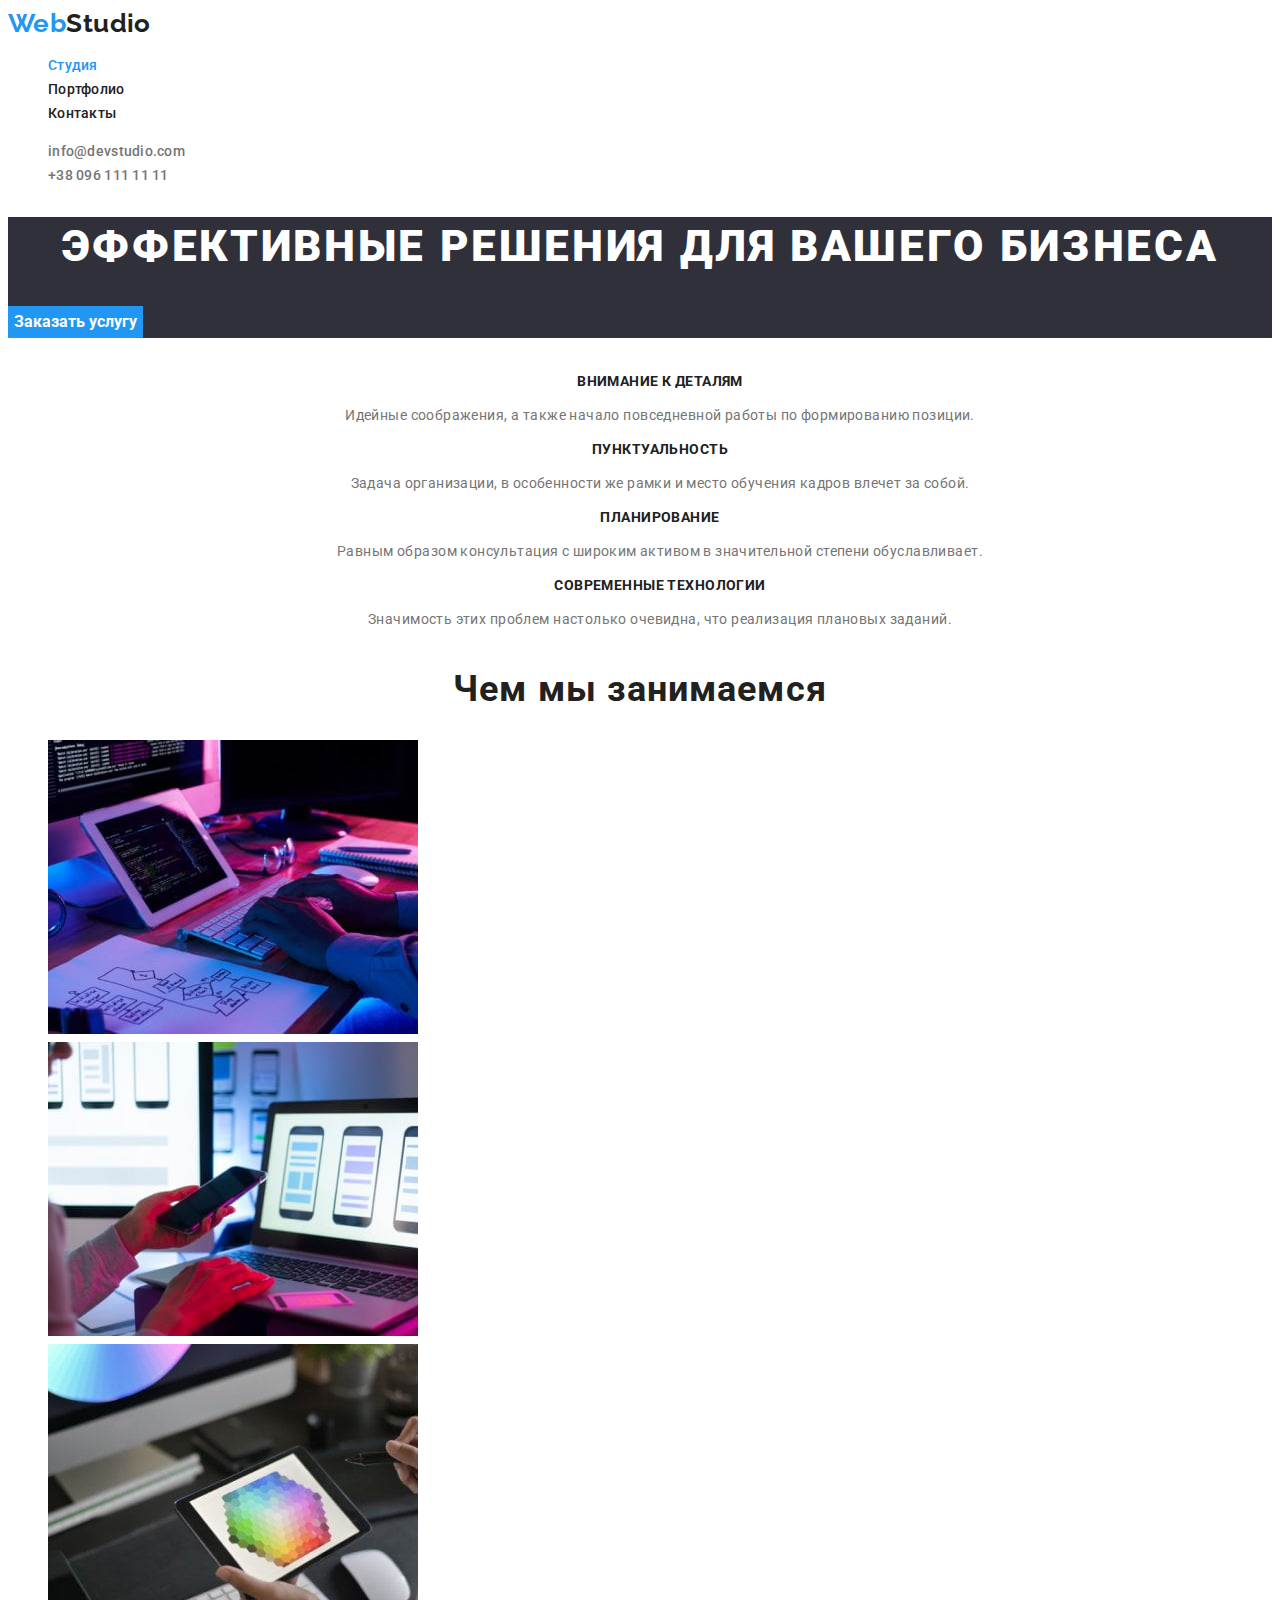
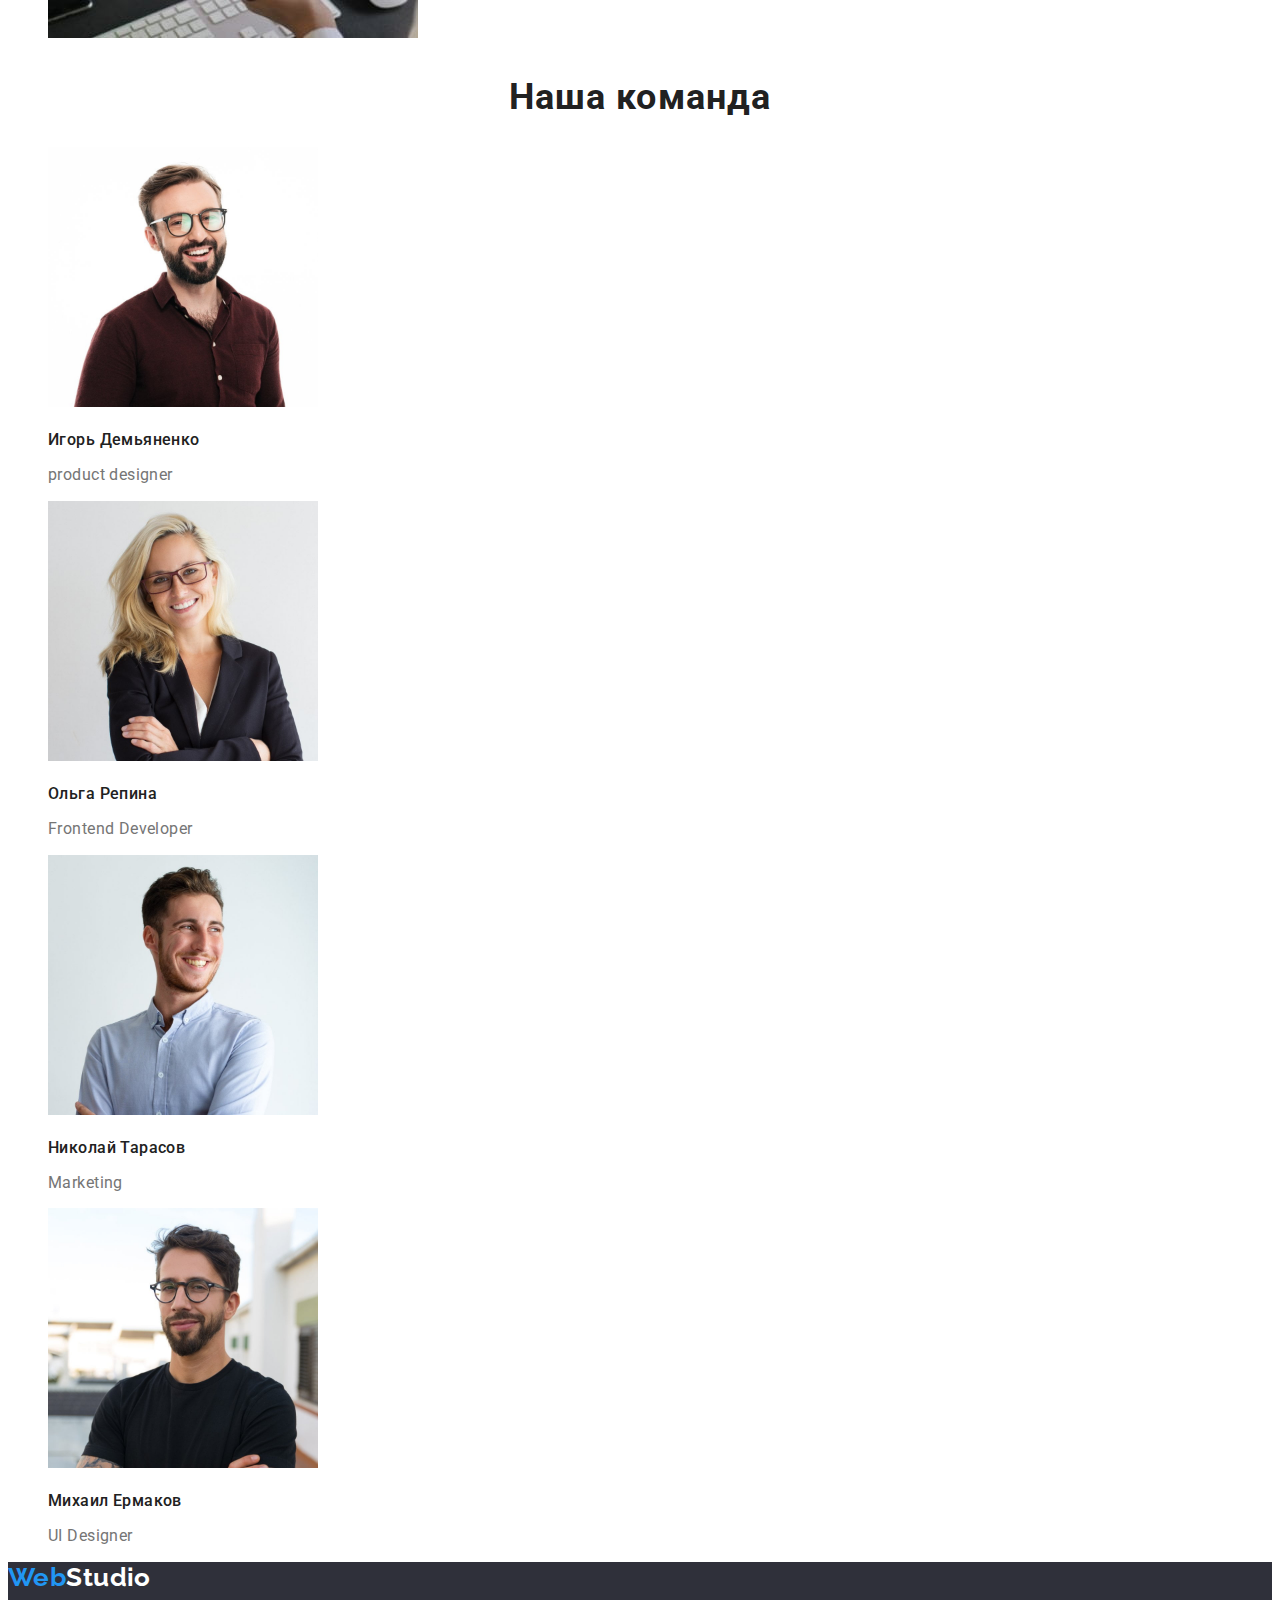
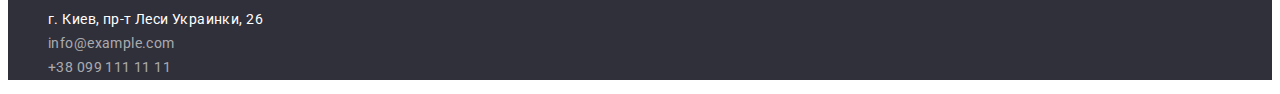
<file: index.html>
<!DOCTYPE html>
<html lang="ru">
  <head>
    <meta charset="UTF-8" />
    <meta http-equiv="X-UA-Compatible" content="IE=edge" />
    <meta name="viewport" content="width=device-width, initial-scale=1.0" />
    <title>Document</title>
    <link rel="preconnect" href="https://fonts.googleapis.com">
    <link rel="preconnect" href="https://fonts.gstatic.com" crossorigin>
    <link href="https://fonts.googleapis.com/css2?family=Raleway:wght@700&family=Roboto:wght@400;500;700;900&display=swap" rel="stylesheet">
    <link rel="stylesheet" href="./css/styles.css">
  </head>
  <body>
    <header class="header">
      <nav class="navigation">
        <a href="./index.html" lang="en" class="header-logo logo"><span class="accent">Web</span>Studio</a>
        <ul class="nav-list list">
          <li><a href="./index.html" class="nav-list-item link current">Студия</a></li>
          <li><a href="./portfolio.html" class="nav-list-item link" >Портфолио</a></li>
          <li><a href=""class="nav-list-item link" >Контакты</a></li>
        </ul>
      </nav>
      <ul class="list">
      <li><a href="info@devstudio.com"class="contacts-link link">info@devstudio.com</a></li>
      <li><a href="tel:+380961111111" class="contacts-link link">+38 096 111 11 11</a></li>
      </ul>
    </header>
    <main>
        <section class="hero">
            <h1 class="hero-title">Эффективные решения для вашего бизнеса</h1>
            <button class="hero-button" type="button">Заказать услугу</button>
        </section>
      <section class="section-title">
        <ul class="list">
          <li>
            <h3 class="benefits-subtitle">Внимание к деталям</h3>
            <p class="bnf-description">Идейные соображения, а также начало повседневной работы по
            формированию позиции.</p>
          </li>
          <li>
            <h3 class="benefits-subtitle">Пунктуальность</h3>
            <p class="bnf-description">Задача организации, в особенности же рамки и место обучения кадров
            влечет за собой.</p>
          </li>
          <li>
            <h3 class="benefits-subtitle">Планирование</h3>
            <p class="bnf-description">Равным образом консультация с широким активом в значительной степени
            обуславливает.</p>
          </li>
          <li>
            <h3 class="benefits-subtitle">Современные технологии</h3>
            <p class="bnf-description">Значимость этих проблем настолько очевидна, что реализация плановых
            заданий.</p>
          </li>
        </ul>
      </section>
      <section>
        <h2 class="title-section">Чем мы занимаемся</h2>
        <ul class="list">
          <li>
            <img src="./images/picture-1.jpg" width="370" alt="пишет код" />
          </li>
          <li>
            <img src="./images/picture-2.jpg" width="370" alt="за ноутом" />
          </li>
          <li>
            <img src="./images/picture-3.jpg" width="370" alt="за планшетом" />
          </li>
        </ul>
      </section>
      <section>
        <h2 class="title-section">Наша команда</h2>
        <ul class="list">
          <li>
            <img src="./images/worker-1.jpg" width="270" alt="Дизайнер" />
            <h3 class="our-team-subtitle">Игорь Демьяненко</h3>
            <p class="our-team-text">product designer</p>
          </li>
          <li>
            <img src="./images/worker-2.jpg" width="270" alt="Фронтэндщик" />
            <h3 class="our-team-subtitle">Ольга Репина</h3>
            <p class="our-team-text">Frontend Developer</p>
          </li>
          <li>
            <img src="./images/worker-3.jpg" width="270" alt="Маркетолог" />
            <h3 class="our-team-subtitle">Николай Тарасов</h3>
            <p class="our-team-text">Marketing</p>
          </li>
          <li>
            <img src="./images/worker-4.jpg" width="270" alt="Уи Дизайнер" />
            <h3 class="our-team-subtitle">Михаил Ермаков</h3>
            <p class="our-team-text">UI Designer</p>
          </li>
        </ul>
      </section>
    </main>
    <footer class="footer">
      <a href="./index.html" lang="en" class="footer-logo logo"><span class="accent">Web</span>Studio</a>
      <address>
        <ul class="list">
          <li><a class="footer-link address" href="http://surl.li/bfwez">г. Киев, пр-т Леси Украинки, 26</a></li>
          <li><a class="footer-link" href="mailto:info@example.com">info@example.com</a></li>
          <li><a class="footer-link" href="tel:+380991111111">+38 099 111 11 11</a></li>
        </ul>
      </address>
    </footer>
  </body>
</html>
</file>
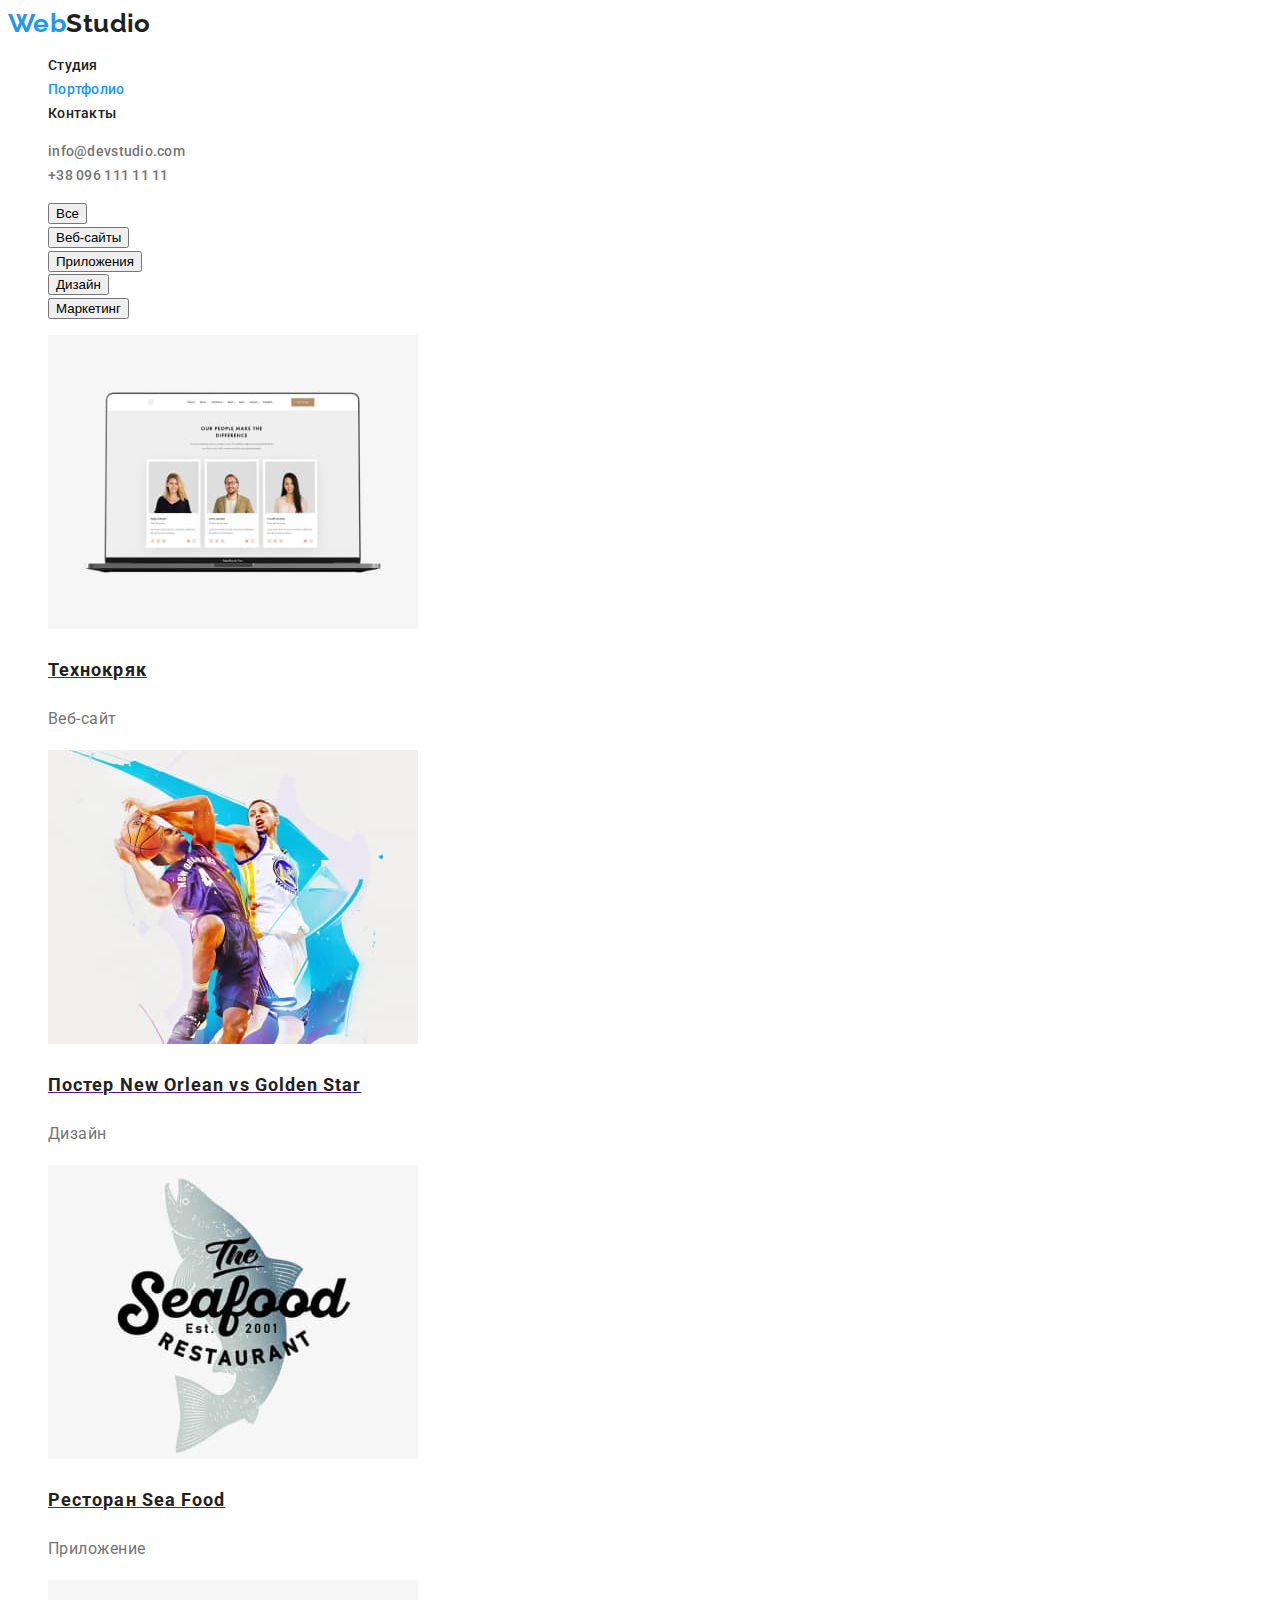
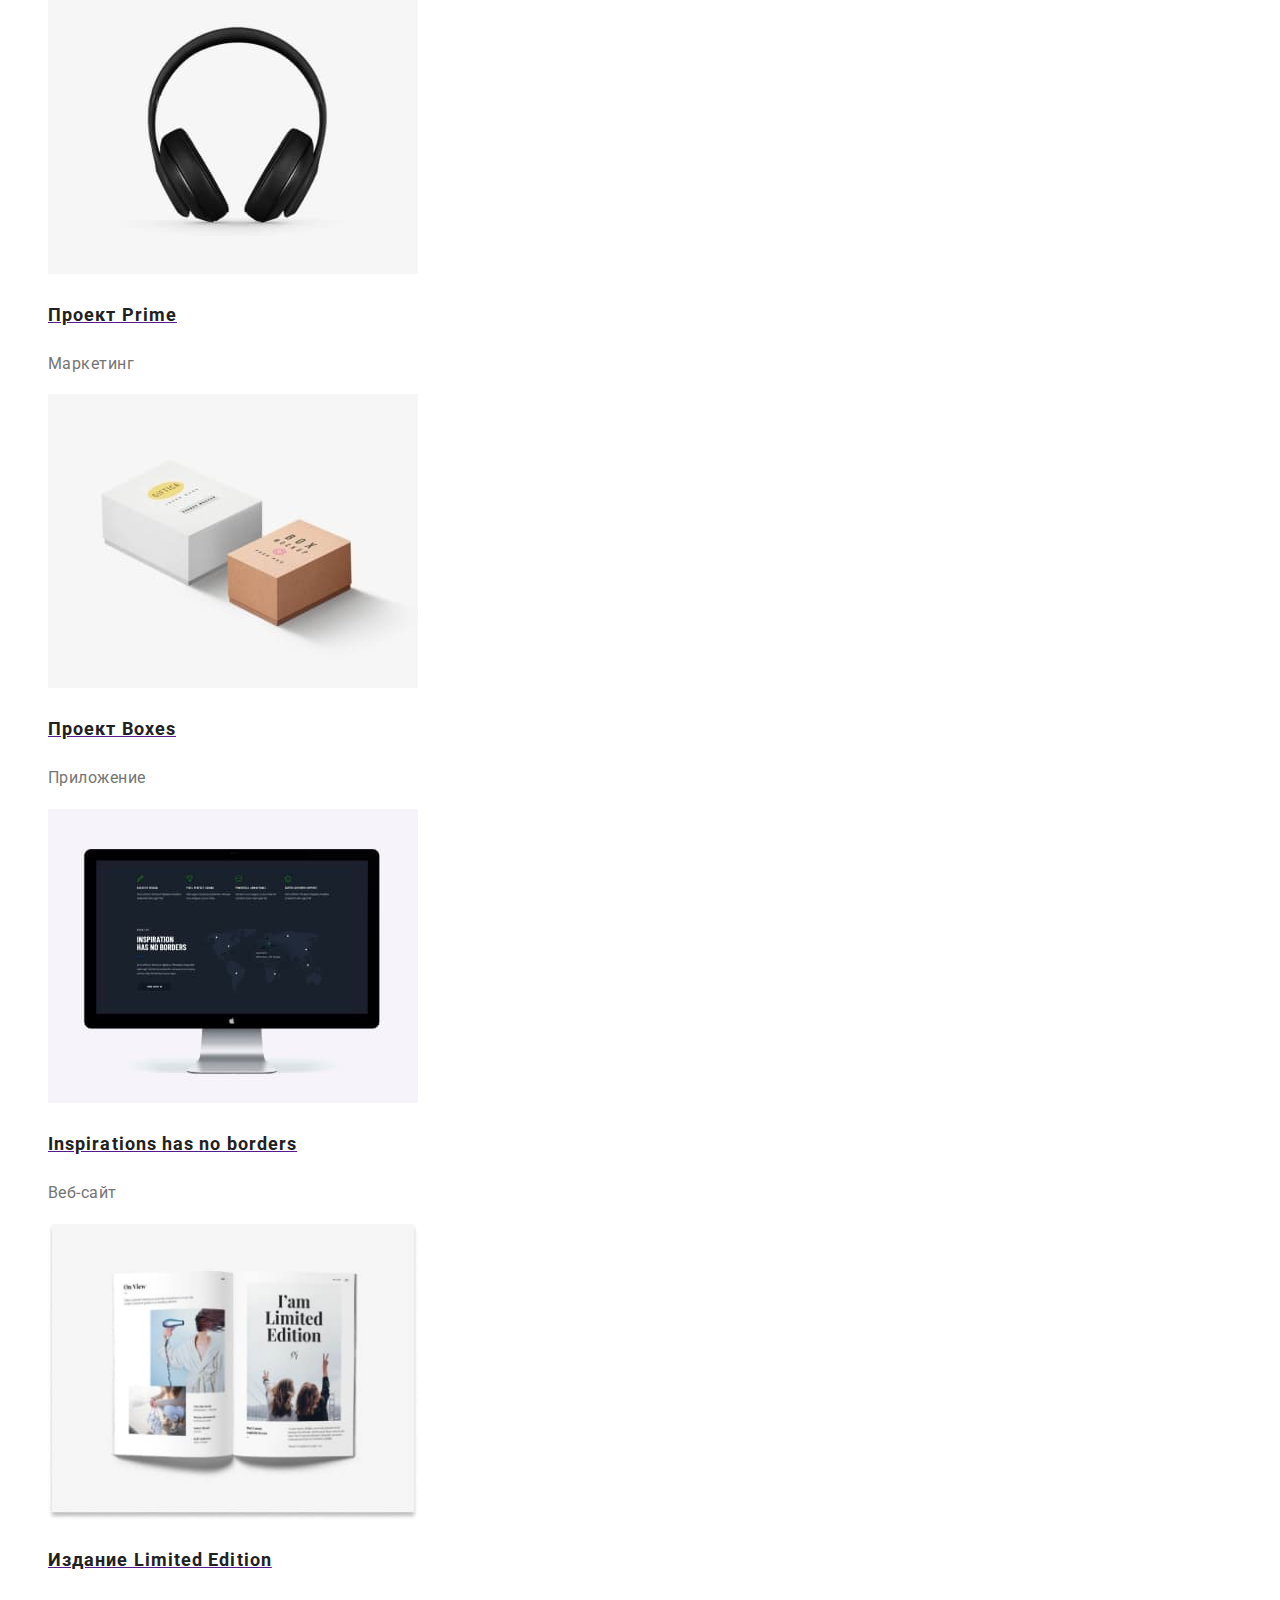
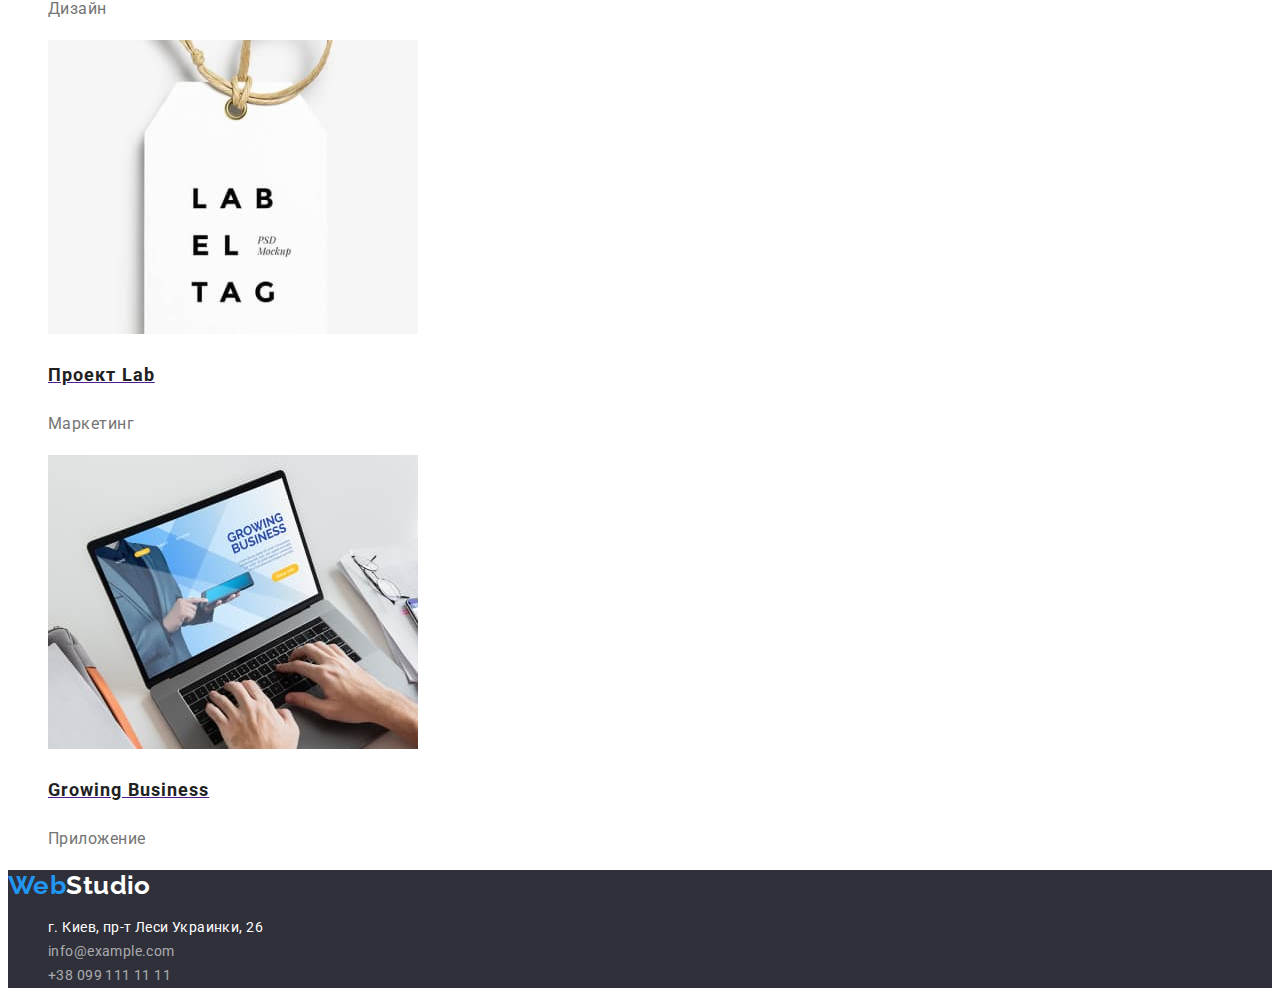
<file: portfolio.html>
<!DOCTYPE html>
<html lang="en">
  <head>
    <meta charset="UTF-8" />
    <meta http-equiv="X-UA-Compatible" content="IE=edge" />
    <meta name="viewport" content="width=device-width, initial-scale=1.0" />
    <title>Portfolio</title>
    <link rel="preconnect" href="https://fonts.googleapis.com" />
    <link rel="preconnect" href="https://fonts.gstatic.com" crossorigin />
    <link
      href="https://fonts.googleapis.com/css2?family=Raleway:wght@700&family=Roboto:wght@400;500;700;900&display=swap"
      rel="stylesheet"
    />
    <link rel="stylesheet" href="./css/styles.css" />
  </head>
  <body>
    <header class="header">
      <nav class="navigation">
        <a href="./index.html" lang="en" class="header-logo logo"
          ><span class="accent">Web</span>Studio</a
        >
        <ul class="nav-list list">
          <li><a class="nav-list-item link" href="./index.html">Студия</a></li>
          <li>
            <a class="nav-list-item link current" href="./portfolio.html">Портфолио</a>
          </li>
          <li><a class="nav-list-item link" href="">Контакты</a></li>
        </ul>
      </nav>
      <ul class="list">
        <li>
          <a class="contacts-link link" href="info@devstudio.com">info@devstudio.com</a>
        </li>
        <li><a class="contacts-link link" href="tel:+380961111111">+38 096 111 11 11</a></li>
      </ul>
    </header>
    <main>
      <section>
        <ul class="list buttons">
          <li><button class="button-portfolio">Все</button></li>
          <li><button class="button-portfolio">Веб-сайты</button></li>
          <li><button class="button-portfolio">Приложения</button></li>
          <li><button class="button-portfolio">Дизайн</button></li>
          <li><button class="button-portfolio">Маркетинг</button></li>
        </ul>
        <ul class="list">
          <li>
            <a href="" class="portfolio-link">
            <img src="./images/img-1.jpg" width="370" alt="веб-новости" />
            <h2 class="title-portfolio">Технокряк</h2></a>
            <p class="portfolio-description">Веб-сайт</p>
          </li>
          <li>
            <a href="" class="portfolio-link">
            <img src="./images/img-2.jpg" width="370" alt="баскетболисты" />
            <h2 class="title-portfolio">Постер New Orlean vs Golden Star</h2></a>
            <p class="portfolio-description">Дизайн</p>
          </li>
          <li>
            <a href="" class="portfolio-link">
            <img src="./images/img-3.jpg" width="370" alt="эмблема ресторана" />
            <h2 class="title-portfolio">Ресторан Sea Food</h2></a>
            <p class="portfolio-description">Приложение</p>
          </li>
          <li>
            <a href="" class="portfolio-link">
            <img src="./images/img-4.jpg" width="370" alt="наушники" />
            <h2 class="title-portfolio">Проект Prime</h2></a>
            <p class="portfolio-description">Маркетинг</p>
          </li>
          <li>
            <a href="" class="portfolio-link">
            <img src="./images/img-5.jpg" width="370" alt="ящики" />
            <h2 class="title-portfolio">Проект Boxes</h2></a>
            <p class="portfolio-description">Приложение</p>
          </li>
          <li>
            <a href="" class="portfolio-link">
            <img src="./images/img-6.jpg" width="370" alt="макдесктоп" />
            <h2 class="title-portfolio">Inspirations has no borders</h2></a>
            <p class="portfolio-description">Веб-сайт</p>
          </li>
          <li>
            <a href="" class="portfolio-link">
            <img src="./images/img-7.jpg" width="370" alt="книга" />
            <h2 class="title-portfolio">Издание Limited Edition</h2></a>
            <p class="portfolio-description">Дизайн</p>
          </li>
          <li>
            <a href="" class="portfolio-link">
            <img src="./images/img-8.jpg" width="370" alt="бирка" />
            <h2 class="title-portfolio">Проект Lab</h2></a>
            <p class="portfolio-description">Маркетинг</p>
          </li>
          <li>
            <a href="" class="portfolio-link">
            <img src="./images/img-9.jpg" width="370" alt="ноутбук" />
            <h2 class="title-portfolio">Growing Business</h2></a>
            <p class="portfolio-description">Приложение</p>
          </li>
        </ul>
      </section>
    </main>
    <footer class="footer">
      <a href="./index.html" lang="en" class="footer-logo logo"
        ><span class="accent">Web</span>Studio</a
      >
      <address>
        <ul class="list">
          <li>
            <a class="footer-link address" href="http://surl.li/bfwez"
              >г. Киев, пр-т Леси Украинки, 26</a
            >
          </li>
          <li>
            <a class="footer-link" href="mailto:info@example.com"
              >info@example.com</a
            >
          </li>
          <li>
            <a class="footer-link" href="tel:+380991111111"
              >+38 099 111 11 11</a
            >
          </li>
        </ul>
      </address>
    </footer>
  </body>
</html>
</file>
<file: css/styles.css>
:root {
  --primary-bg-color: #ffffff;
  /*Первичный цвет фона*/
  --secondary-bg-color: #2f303a;
  /*Вторичный цвет фона*/
  --primary-color: #212121;
  /*Первичный цвет*/
  --secondary-color: #757575;
  /*Вторичный цвет*/
  --accent-color: #2196f3;
  /*Цвет ховера и фокуса*/
  --button-color: #2196f3;
  /*Цвет кнопки*/
  --main-color: #ffffff;
  --transparent-color: rgba(255, 255, 255, 0.6);
  --hero-btn-hover-color: #188ce8;
}

.list {
  list-style: none;
}
.link {
  font-weight: 500;
  line-height: 1.2;
  letter-spacing: 0.02em;
  text-decoration: none;
  color:var(--primary-color)
}

body {
  background-color: var(--primary-bg-color);
  color: var(--primary-color);
  font-family: "Roboto", sans-serif;
  font-size: 14px;
  line-height: 1.71;
  letter-spacing: 0.03em;
}

/*==============HERO============*/
.hero {
  background-color: var(--secondary-bg-color);
}

.hero-title {
  color: var(--primary-bg-color);
  font-weight: 900;
  font-size: 44px;
  line-height: 1.36;
  text-align: center;
  letter-spacing: 0.06em;
  text-transform: uppercase;
}
.hero-button {
  background-color: var(--button-color);
  font-family: Roboto;
  font-style: normal;
  font-weight: bold;
  font-size: 16px;
  line-height: 1.875;
  text-decoration: none;
  border: 0px;
  color: white;
}

/*============SECTION===========*/

.section-title {
  font-size: 36px;
  line-height: 1.16;
  text-align: center;
}

/*==========BENEFITS============*/
.benefits-subtitle {
  font-size: 14px;
  line-height: 1.14;
  text-transform: uppercase;
}

.bnf-description {
  color: var(--secondary-color);
  font-size: 14px;
  line-height: 1.71;
}
.nav-list-item.current,
.nav-list-item:hover,
.nav-list-item:focus, 
.contacts-link:hover,
.contacts-link:focus,
.footer-link:hover,
.footer-link:focus {
  color: var(--accent-color);
}
.contacts-link {
  color: var(--secondary-color)
}
/*============LOGO=============*/
.logo {
  font-family: Raleway, sans-serif;
  font-weight: 700;
  font-size: 26px;
  line-height: 1.2;
  text-decoration: none;
  color: var(--accent-color);
}
.header-logo {
  color: var(--primary-color);
}
.footer-logo {
  color: var(--main-color);
}
.accent {
  color: var(--accent-color);
}

/*==========OUR TEAM===============*/

.our-team-subtitle {
  font-weight: 500;
  font-size: 16px;
  line-height: 1.18;
}

.our-team-text {
  color: var(--secondary-color);
  font-size: 16px;
  line-height: 1.18;
}
.title-section {
  font-family: Roboto;
  font-style: normal;
  font-weight: bold;
  font-size: 36px;
  line-height: 42px;
  text-align: center;
  letter-spacing: 0.03em;

  color: var(--primary-color);
}
/*==========Footer=============*/

.footer {
    background-color: var(--secondary-bg-color);
  }
  
.footer-link {
    color: var(--transparent-color);
    font-style: normal;
    text-decoration: none;
  }
  
.address {
    color: var(--main-color);
  }
  /*===========PORTFOLIO============*/
  .button-portfolio.current,
  .button-portfolio:hover,
  .button-portfolio:focus {
      background-color: var(--accent-color);
      color:var(--main-color);
      letter-spacing: 0.03em;
  }
  .title-portfolio {
    font-family: Roboto;
    font-style: normal;
    font-weight: bold;
    font-size: 18px;
    line-height: 2;
    letter-spacing: 0.06em;
    
    color: #212121;
  }
  .portfolio-description {
    font-family: Roboto;
    font-style: normal;
    font-weight: normal;
    font-size: 16px;
    line-height: 1.87;
    letter-spacing: 0.03em;
    color: #757575;
  }
</file>
